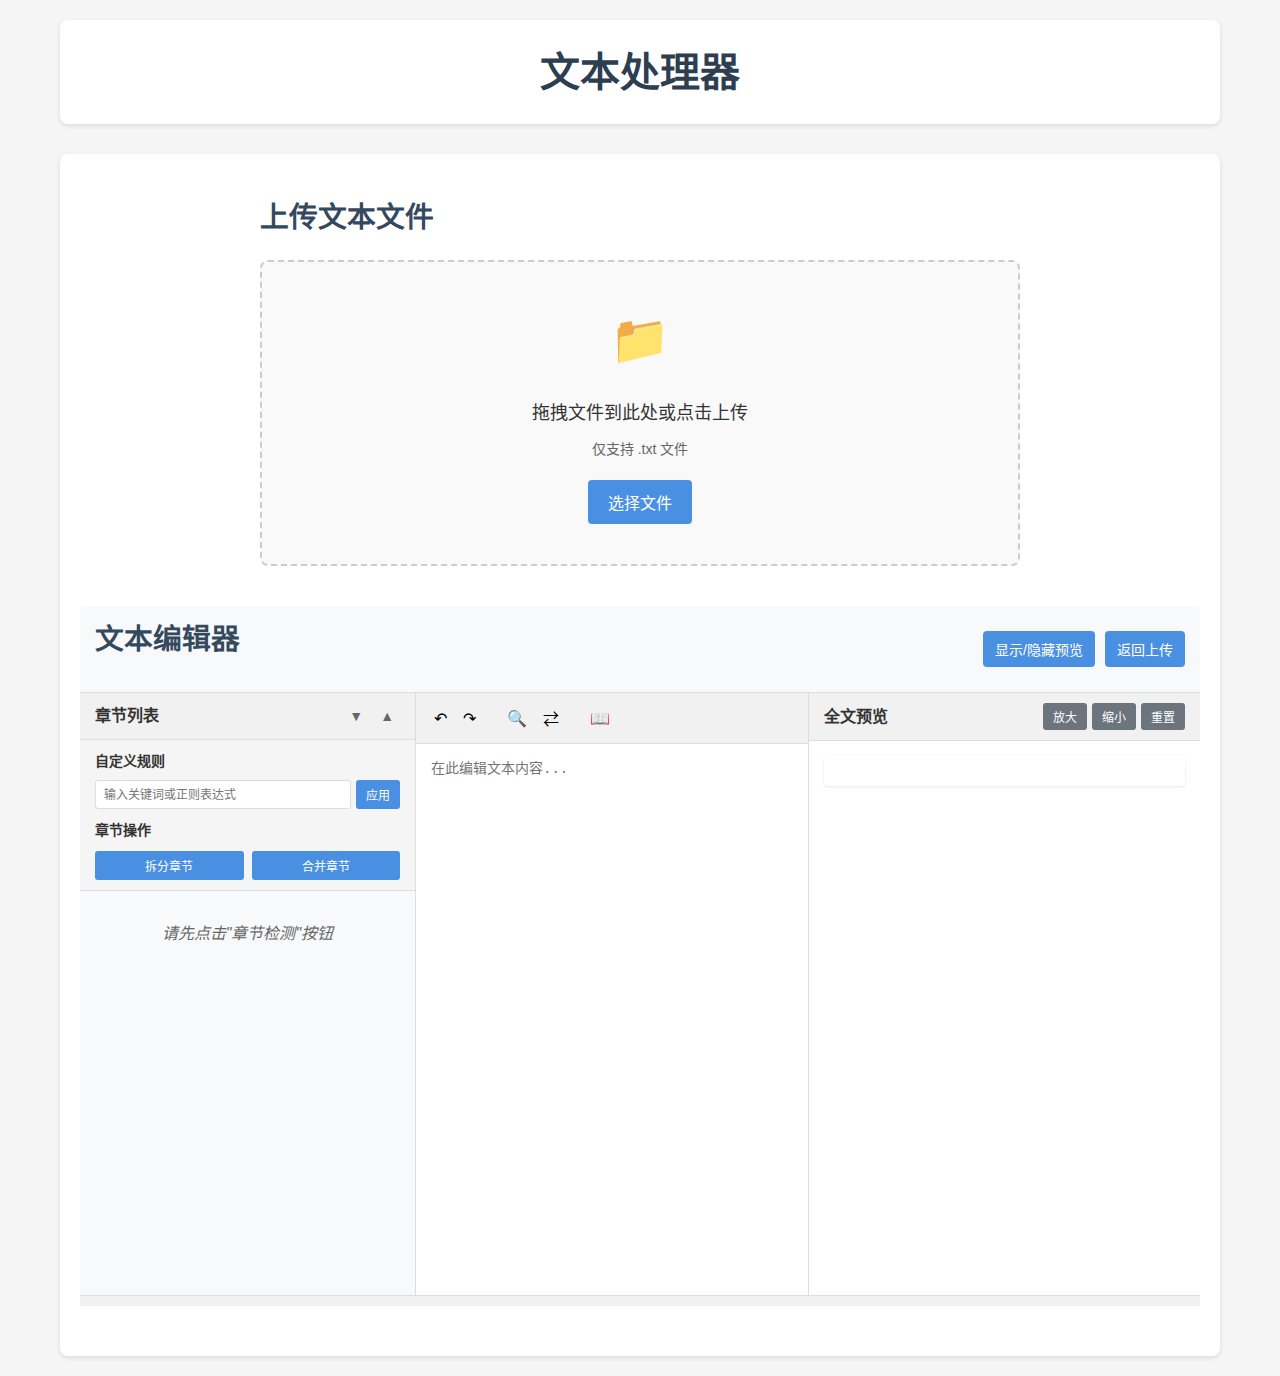
<file: index.html>
<!DOCTYPE html>
<html lang="zh-CN">

<head>
  <meta charset="UTF-8">
  <meta name="viewport" content="width=device-width, initial-scale=1.0">
  <title>文本处理器</title>
  <link rel="stylesheet" href="css/main.css">
  <link rel="stylesheet" href="css/upload.css">
  <link rel="stylesheet" href="css/editor.css">
</head>

<body>
  <div class="container">
    <header>
      <h1>文本处理器</h1>
    </header>

    <main>
      <section class="upload-section" id="uploadSection">
        <h2>上传文本文件</h2>

        <!-- 文件上传区域 -->
        <div class="upload-area" id="uploadArea">
          <div class="upload-content">
            <div class="upload-icon">📁</div>
            <p class="upload-text">拖拽文件到此处或点击上传</p>
            <p class="upload-hint">仅支持 .txt 文件</p>
            <input type="file" id="fileInput" accept=".txt" hidden>
            <button class="upload-button" id="uploadButton">选择文件</button>
          </div>
        </div>

        <!-- 错误提示 -->
        <div class="error-message" id="errorMessage"></div>

        <!-- 文件信息显示 -->
        <div class="file-info" id="fileInfo" hidden>
          <h3>文件信息</h3>
          <p>文件名: <span id="fileName"></span></p>
          <p>文件大小: <span id="fileSize"></span></p>
          <p>文件类型: <span id="fileType"></span></p>
          <button class="process-button" id="processButton">处理文件</button>
        </div>

        <!-- 进度条 -->
        <div class="progress-container" id="progressContainer" style="display: none;">
          <div class="progress-bar-container">
            <div class="progress-bar" id="progressBar"></div>
          </div>
          <div class="progress-text" id="progressText">处理中...</div>
        </div>
      </section>

      <!-- 编辑器区域 -->
      <section class="editor-section" id="editorSection" hidden>
        <div class="editor-header">
          <h2>文本编辑器</h2>
          <div class="editor-controls">
            <button class="control-button" id="togglePreviewButton">显示/隐藏预览</button>
            <button class="control-button" id="backToUploadButton">返回上传</button>
          </div>
        </div>

        <div class="editor-container">
          <!-- 在index.html文件中，找到章节列表面板的部分，添加以下内容 -->
          <!-- 左侧章节列表 -->
          <div class="chapter-list-pane" id="chapterListPane">
            <div class="chapter-list-header">
              <h3>章节列表</h3>
              <div class="chapter-list-controls">
                <button class="chapter-list-button" id="expandAllButton" title="展开全部">▼</button>
                <button class="chapter-list-button" id="collapseAllButton" title="折叠全部">▲</button>
              </div>
            </div>
            <!-- 任务4：手动分章工具 -->
            <div class="manual-chapter-tools">
              <div class="tool-section">
                <h4>自定义规则</h4>
                <div class="custom-rule-input">
                  <input type="text" id="customRuleInput" class="form-input" placeholder="输入关键词或正则表达式">
                  <button id="applyCustomRuleButton" class="tool-button">应用</button>
                </div>
              </div>
              <div class="tool-section">
                <h4>章节操作</h4>
                <div class="chapter-operation-buttons">
                  <button id="splitChapterButton" class="tool-button" title="在光标位置拆分章节">拆分章节</button>
                  <button id="mergeChaptersButton" class="tool-button" title="合并选中的章节">合并章节</button>
                </div>
              </div>
            </div>
            <div class="chapter-list-content" id="chapterListContent">
              <div class="chapter-list-loading" id="chapterListLoading">
                <p>请先点击"章节检测"按钮</p>
              </div>
              <ul class="chapter-list" id="chapterList" style="display: none;">
                <!-- 章节列表将通过JavaScript动态生成 -->
                <!-- 在index.html文件中，找到章节列表项的生成部分，修改为以下内容 -->
                <!-- 章节列表项将通过JavaScript动态生成，但需要确保包含以下元素 -->
                <li class="chapter-item" data-index="CHAPTER_INDEX">
                  <input type="checkbox" class="chapter-checkbox">
                  <span class="chapter-number">CHAPTER_NUMBER.</span>
                  <span class="chapter-title" id="chapter-title-CHAPTER_INDEX">CHAPTER_TITLE</span>
                  <input type="text" class="chapter-title-input" id="chapter-title-input-CHAPTER_INDEX"
                    value="CHAPTER_TITLE" style="display: none;">
                  <button class="chapter-edit-button" id="chapter-edit-CHAPTER_INDEX" title="编辑章节名">✏️</button>
                  <button class="chapter-delete-button" id="chapter-delete-CHAPTER_INDEX" title="删除章节">🗑️</button>
                  <span class="chapter-toggle">▼</span>
                </li>

              </ul>
            </div>
          </div>

          <!-- 中间编辑区 -->
          <div class="editor-pane" id="editorPane">
            <div class="editor-toolbar">
              <div class="toolbar-group">
                <button class="toolbar-button" id="undoButton" title="撤销">↶</button>
                <button class="toolbar-button" id="redoButton" title="重做">↷</button>
              </div>
              <div class="toolbar-group">
                <button class="toolbar-button" id="findButton" title="查找">🔍</button>
                <button class="toolbar-button" id="replaceButton" title="替换">⇄</button>
              </div>
              <div class="toolbar-group">
                <button class="toolbar-button" id="chapterDetectButton" title="章节检测">📖</button>
              </div>
            </div>
            <div class="editor-content">
              <textarea id="textEditor" placeholder="在此编辑文本内容..."></textarea>
            </div>
          </div>

          <!-- 右侧预览区 -->
          <div class="preview-pane" id="previewPane">
            <div class="preview-header">
              <h3>全文预览</h3>
              <div class="preview-controls">
                <button class="preview-button" id="zoomInButton">放大</button>
                <button class="preview-button" id="zoomOutButton">缩小</button>
                <button class="preview-button" id="resetZoomButton">重置</button>
              </div>
            </div>
            <div class="preview-content" id="previewContent">
              <div class="preview-text" id="previewText"></div>
            </div>
          </div>
        </div>

        <!-- 底部状态栏 -->
        <div class="status-bar">
          <div class="status-left">
            <span id="encodingInfo"></span>
            <span id="lineInfo"></span>
          </div>
          <div class="status-right">
            <span id="wordCount"></span>
          </div>
        </div>
      </section>
    </main>
  </div>

  <!-- 查找替换对话框 -->
  <div class="dialog" id="findReplaceDialog" hidden>
    <div class="dialog-content">
      <div class="dialog-header">
        <h3>查找与替换</h3>
        <button class="dialog-close" id="dialogClose">×</button>
      </div>
      <div class="dialog-body">
        <div class="form-group">
          <label for="findInput">查找内容:</label>
          <input type="text" id="findInput" class="form-input">
        </div>
        <div class="form-group">
          <label for="replaceInput">替换为:</label>
          <input type="text" id="replaceInput" class="form-input">
        </div>
        <div class="form-options">
          <label class="checkbox-label">
            <input type="checkbox" id="caseSensitive"> 区分大小写
          </label>
          <label class="checkbox-label">
            <input type="checkbox" id="wholeWord"> 全词匹配
          </label>
        </div>
      </div>
      <div class="dialog-footer">
        <button class="dialog-button" id="findNextButton">查找下一个</button>
        <button class="dialog-button" id="replaceNextButton">替换下一个</button>
        <button class="dialog-button" id="replaceAllButton">全部替换</button>
      </div>
    </div>
  </div>

  <script src="js/fileHandler.js"></script>
  <script src="js/chapterDetector.js"></script>
  <script src="js/editor.js"></script>
  <script src="js/app.js"></script>
</body>

</html>
</file>
<file: css/main.css>
/* 基本样式重置 */
* {
  margin: 0;
  padding: 0;
  box-sizing: border-box;
}

body {
  font-family: 'Segoe UI', Tahoma, Geneva, Verdana, sans-serif;
  line-height: 1.6;
  color: #333;
  background-color: #f5f5f5;
}

.container {
  max-width: 1200px;
  margin: 0 auto;
  padding: 20px;
}

header {
  text-align: center;
  margin-bottom: 30px;
  padding: 20px 0;
  background-color: #fff;
  border-radius: 8px;
  box-shadow: 0 2px 5px rgba(0, 0, 0, 0.1);
}

h1 {
  color: #2c3e50;
  font-size: 2.5rem;
}

h2 {
  color: #34495e;
  font-size: 1.8rem;
  margin-bottom: 20px;
}

main {
  background-color: #fff;
  border-radius: 8px;
  padding: 20px;
  box-shadow: 0 2px 5px rgba(0, 0, 0, 0.1);
}

section {
  margin-bottom: 30px;
}

/* 响应式设计 */
@media (max-width: 768px) {
  .container {
    padding: 10px;
  }

  h1 {
    font-size: 2rem;
  }

  h2 {
    font-size: 1.5rem;
  }

  .upload-area {
    padding: 30px 15px;
  }
}
</file>
<file: css/upload.css>
/* 文件上传区域样式 */
.upload-section {
  max-width: 800px;
  margin: 0 auto;
  padding: 20px;
}

.upload-area {
  border: 2px dashed #ccc;
  border-radius: 8px;
  padding: 40px 20px;
  text-align: center;
  transition: all 0.3s ease;
  cursor: pointer;
  background-color: #f9f9f9;
  margin-bottom: 20px;
}

.upload-area:hover {
  border-color: #4a90e2;
  background-color: #f0f7ff;
}

.upload-area.dragover {
  border-color: #4a90e2;
  background-color: #e6f0ff;
  transform: scale(1.02);
}

.upload-content {
  display: flex;
  flex-direction: column;
  align-items: center;
  gap: 10px;
}

.upload-icon {
  font-size: 48px;
  margin-bottom: 10px;
}

.upload-text {
  font-size: 18px;
  font-weight: 500;
  margin: 0;
}

.upload-hint {
  font-size: 14px;
  color: #666;
  margin: 0;
}

.upload-button {
  background-color: #4a90e2;
  color: white;
  border: none;
  padding: 10px 20px;
  border-radius: 4px;
  cursor: pointer;
  font-size: 16px;
  transition: background-color 0.3s;
  margin-top: 10px;
}

.upload-button:hover {
  background-color: #357abf;
}

/* 错误提示样式 */
.error-message {
  color: #e74c3c;
  background-color: #fadbd8;
  border: 1px solid #e74c3c;
  border-radius: 4px;
  padding: 10px;
  margin-top: 10px;
  display: none;
}

/* 文件信息样式 */
.file-info {
  background-color: #f8f9fa;
  border: 1px solid #ddd;
  border-radius: 4px;
  padding: 15px;
  margin-top: 20px;
}

.file-info h3 {
  margin-top: 0;
  color: #333;
}

.file-info p {
  margin: 8px 0;
}

.process-button {
  background-color: #2ecc71;
  color: white;
  border: none;
  padding: 10px 20px;
  border-radius: 4px;
  cursor: pointer;
  font-size: 16px;
  margin-top: 10px;
  transition: background-color 0.3s;
}

.process-button:hover {
  background-color: #27ae60;
}

/* 内容显示区域样式 */
.content-section {
  max-width: 800px;
  margin: 30px auto;
  padding: 20px;
}

.content-display {
  background-color: #f8f9fa;
  border: 1px solid #ddd;
  border-radius: 4px;
  padding: 15px;
  white-space: pre-wrap;
  font-family: monospace;
  max-height: 400px;
  overflow-y: auto;
}
</file>
<file: css/editor.css>
/* 编辑器区域样式 */
.editor-section {
  display: flex;
  flex-direction: column;
  height: calc(100vh - 200px);
  min-height: 600px;
}

/* 移动端菜单按钮 */
.mobile-menu-button {
  display: none;
  background: none;
  border: none;
  font-size: 20px;
  cursor: pointer;
  padding: 5px 10px;
  margin-right: 10px;
  color: #333;
}

@media (max-width: 768px) {
  .mobile-menu-button {
    display: block;
  }
}

/* 按钮动画效果 */
.control-button, .toolbar-button, .chapter-list-button {
  transition: all 0.2s ease-in-out;
  position: relative;
  overflow: hidden;
}

.control-button:active, .toolbar-button:active, .chapter-list-button:active {
  transform: scale(0.95);
}

.control-button::after, .toolbar-button::after, .chapter-list-button::after {
  content: '';
  position: absolute;
  top: 50%;
  left: 50%;
  width: 0;
  height: 0;
  border-radius: 50%;
  background: rgba(255, 255, 255, 0.3);
  transform: translate(-50%, -50%);
  transition: width 0.3s, height 0.3s;
}

.control-button:active::after, .toolbar-button:active::after, .chapter-list-button:active::after {
  width: 100px;
  height: 100px;
}

/* 加载动画 */
.loading-overlay {
  position: fixed;
  top: 0;
  left: 0;
  width: 100%;
  height: 100%;
  background: rgba(255, 255, 255, 0.8);
  display: flex;
  justify-content: center;
  align-items: center;
  z-index: 2000;
  display: none;
}

.loading-overlay.active {
  display: flex;
}

.loading-spinner {
  width: 50px;
  height: 50px;
  border: 5px solid #f3f3f3;
  border-top: 5px solid #4a90e2;
  border-radius: 50%;
  animation: spin 1s linear infinite;
}

@keyframes spin {
  0% { transform: rotate(0deg); }
  100% { transform: rotate(360deg); }
}

/* 消息提示 */
.message-toast {
  position: fixed;
  top: 20px;
  right: 20px;
  padding: 12px 20px;
  border-radius: 4px;
  color: white;
  z-index: 2000;
  max-width: 300px;
  box-shadow: 0 2px 10px rgba(0, 0, 0, 0.2);
  animation: slideIn 0.3s ease-out;
}

.message-toast.success {
  background-color: #4caf50;
}

.message-toast.warning {
  background-color: #ff9800;
}

.message-toast.error {
  background-color: #f44336;
}

.message-toast.info {
  background-color: #2196f3;
}

@keyframes slideIn {
  from {
    transform: translateX(100%);
    opacity: 0;
  }
  to {
    transform: translateX(0);
    opacity: 1;
  }
}

/* 阅读模式样式 */
.reading-mode .editor-toolbar {
  display: none !important;
}

.reading-mode .editor-content {
  border: none !important;
}

.reading-mode #textEditor {
  background-color: var(--reading-bg-color, #f8f9fa);
  color: var(--reading-text-color, #333333);
  font-family: var(--reading-font-family, 'Microsoft YaHei', sans-serif);
  font-size: var(--reading-font-size, 16px);
  line-height: var(--reading-line-height, 1.6);
  border: none;
  box-shadow: none;
}

.reading-mode .preview-text {
  background-color: var(--reading-bg-color, #f8f9fa);
  color: var(--reading-text-color, #333333);
  font-family: var(--reading-font-family, 'Microsoft YaHei', sans-serif);
  font-size: var(--reading-font-size, 16px);
  line-height: var(--reading-line-height, 1.6);
  padding: 20px;
}

/* 滚动同步高亮 */
.chapter-item.highlighted {
  background-color: #e3f2fd !important;
  border-left-color: #2196f3 !important;
  font-weight: bold;
}

.chapter-item.highlighted .chapter-number {
  color: #1976d2 !important;
}

.editor-header {
  display: flex;
  justify-content: space-between;
  align-items: center;
  padding: 10px 15px;
  background-color: #f8f9fa;
  border-bottom: 1px solid #ddd;
  border-radius: 4px 4px 0 0;
}

.editor-controls {
  display: flex;
  gap: 10px;
}

.control-button {
  background-color: #4a90e2;
  color: white;
  border: none;
  padding: 8px 12px;
  border-radius: 4px;
  cursor: pointer;
  font-size: 14px;
  transition: background-color 0.3s;
}

.control-button:hover {
  background-color: #357abf;
}

.editor-container {
  display: flex;
  flex: 1;
  overflow: hidden;
}

/* 左侧编辑区样式 */
.editor-pane {
  flex: 1;
  display: flex;
  flex-direction: column;
  border-right: 1px solid #ddd;
  background-color: #fff;
}

.editor-toolbar {
  display: flex;
  padding: 8px 10px;
  background-color: #f1f1f1;
  border-bottom: 1px solid #ddd;
}

.toolbar-group {
  display: flex;
  margin-right: 15px;
}

.toolbar-button {
  background: none;
  border: none;
  padding: 5px 8px;
  cursor: pointer;
  font-size: 16px;
  border-radius: 3px;
  transition: background-color 0.2s;
}

.toolbar-button:hover {
  background-color: #ddd;
}

.toolbar-button:active {
  background-color: #ccc;
}

.editor-content {
  flex: 1;
  padding: 0;
  overflow: hidden;
}

#textEditor {
  width: 100%;
  height: 100%;
  border: none;
  padding: 15px;
  font-family: 'Consolas', 'Monaco', 'Courier New', monospace;
  font-size: 14px;
  line-height: 1.5;
  resize: none;
  outline: none;
  background-color: #fff;
  color: #333;
}

/* 右侧预览区样式 */
.preview-pane {
  flex: 1;
  display: flex;
  flex-direction: column;
  background-color: #f9f9f9;
}

.preview-header {
  display: flex;
  justify-content: space-between;
  align-items: center;
  padding: 10px 15px;
  background-color: #f1f1f1;
  border-bottom: 1px solid #ddd;
}

.preview-header h3 {
  margin: 0;
  font-size: 16px;
}

.preview-controls {
  display: flex;
  gap: 5px;
}

.preview-button {
  background-color: #6c757d;
  color: white;
  border: none;
  padding: 5px 10px;
  border-radius: 3px;
  cursor: pointer;
  font-size: 12px;
  transition: background-color 0.3s;
}

.preview-button:hover {
  background-color: #5a6268;
}

.preview-content {
  flex: 1;
  overflow: auto;
  padding: 15px;
}

.preview-text {
  font-family: 'Consolas', 'Monaco', 'Courier New', monospace;
  font-size: 14px;
  line-height: 1.6;
  white-space: pre-wrap;
  word-wrap: break-word;
  background-color: #fff;
  padding: 15px;
  border-radius: 4px;
  box-shadow: 0 1px 3px rgba(0, 0, 0, 0.1);
}

/* 状态栏样式 */
.status-bar {
  display: flex;
  justify-content: space-between;
  padding: 5px 15px;
  background-color: #f1f1f1;
  border-top: 1px solid #ddd;
  font-size: 12px;
  color: #666;
}

.status-left,
.status-right {
  display: flex;
  gap: 15px;
}

/* 对话框样式 */
.dialog {
  position: fixed;
  top: 0;
  left: 0;
  width: 100%;
  height: 100%;
  background-color: rgba(0, 0, 0, 0.5);
  display: none;
  justify-content: center;
  align-items: center;
  z-index: 1000;
}

.dialog:not([hidden]) {
  display: flex;
}

.dialog-content {
  background-color: #fff;
  border-radius: 5px;
  width: 400px;
  max-width: 90%;
  box-shadow: 0 2px 10px rgba(0, 0, 0, 0.2);
}

.dialog-header {
  display: flex;
  justify-content: space-between;
  align-items: center;
  padding: 10px 15px;
  border-bottom: 1px solid #ddd;
}

.dialog-header h3 {
  margin: 0;
}

.dialog-close {
  background: none;
  border: none;
  font-size: 20px;
  cursor: pointer;
  color: #666;
}

.dialog-body {
  padding: 15px;
}

.form-group {
  margin-bottom: 15px;
}

.form-group label {
  display: block;
  margin-bottom: 5px;
  font-weight: 500;
}

.form-input {
  width: 100%;
  padding: 8px;
  border: 1px solid #ddd;
  border-radius: 4px;
  font-size: 14px;
}

.form-options {
  margin-top: 10px;
}

.checkbox-label {
  display: block;
  margin-bottom: 5px;
  font-size: 14px;
}

.dialog-footer {
  display: flex;
  justify-content: flex-end;
  gap: 10px;
  padding: 10px 15px;
  border-top: 1px solid #ddd;
}

.dialog-button {
  padding: 6px 12px;
  border: 1px solid #ddd;
  border-radius: 4px;
  background-color: #f8f9fa;
  cursor: pointer;
  font-size: 14px;
}

.dialog-button:hover {
  background-color: #e9ecef;
}

/* 章节列表样式 */
.chapter-list {
  background-color: #f8f9fa;
  border: 1px solid #ddd;
  border-radius: 4px;
  padding: 15px;
  margin-bottom: 15px;
}

.chapter-list h3 {
  margin-top: 0;
  margin-bottom: 10px;
  color: #333;
}

.chapter-list ul {
  list-style-type: none;
  padding-left: 0;
  margin: 0;
}

.chapter-list li {
  padding: 5px 10px;
  border-radius: 3px;
  cursor: pointer;
  transition: background-color 0.2s;
}

.chapter-list li:hover {
  background-color: #e9ecef;
}

/* 章节标题高亮样式 */
.chapter-title {
  background-color: #fff3cd;
  padding: 2px 4px;
  border-radius: 3px;
  font-weight: bold;
}

/* 响应式设计 */
@media (max-width: 768px) {
  .editor-container {
    flex-direction: column;
  }

  .editor-pane {
    border-right: none;
    border-bottom: 1px solid #ddd;
  }

  .preview-pane {
    min-height: 300px;
  }
}

/* 在editor.css文件末尾添加以下代码 */

/* 章节列表面板样式 - 任务3 */
.chapter-list-pane {
  width: 30%;
  min-width: 200px;
  max-width: 400px;
  display: flex;
  flex-direction: column;
  background-color: #f8f9fa;
  border-right: 1px solid #ddd;
  overflow: hidden;
}

/* 内容区域样式 */
.editor-pane {
  flex: 1;
  display: flex;
  flex-direction: column;
  background-color: #fff;
}

/* 预览区域样式 */
.preview-pane {
  flex: 1;
  display: flex;
  flex-direction: column;
  background-color: #fff;
}

.chapter-list-header {
  display: flex;
  justify-content: space-between;
  align-items: center;
  padding: 10px 15px;
  background-color: #f1f1f1;
  border-bottom: 1px solid #ddd;
}

.chapter-list-header h3 {
  margin: 0;
  font-size: 16px;
  color: #333;
}

.chapter-list-controls {
  display: flex;
  gap: 5px;
}

.chapter-list-button {
  background: none;
  border: none;
  cursor: pointer;
  font-size: 14px;
  color: #666;
  padding: 3px 6px;
  border-radius: 3px;
  transition: background-color 0.2s;
}

.chapter-list-button:hover {
  background-color: #ddd;
}

.chapter-list-content {
  flex: 1;
  overflow: auto;
  padding: 10px 0;
}

.chapter-list-loading {
  text-align: center;
  padding: 20px;
  color: #666;
  font-style: italic;
}

.chapter-list {
  list-style-type: none;
  padding: 0;
  margin: 0;
}

.chapter-item {
  padding: 8px 15px;
  cursor: pointer;
  transition: background-color 0.2s;
  border-left: 3px solid transparent;
  display: flex;
  align-items: center;
}

.chapter-item:hover {
  background-color: #e9ecef;
}

.chapter-item.active {
  background-color: #e3f2fd;
  border-left-color: #2196f3;
}

.chapter-number {
  margin-right: 8px;
  font-weight: bold;
  color: #2196f3;
  min-width: 25px;
}

.chapter-title {
  flex: 1;
  overflow: hidden;
  text-overflow: ellipsis;
  white-space: nowrap;
}

.chapter-toggle {
  margin-left: 5px;
  font-size: 12px;
  color: #666;
  cursor: pointer;
  transition: transform 0.2s;
}

.chapter-toggle.collapsed {
  transform: rotate(-90deg);
}

.chapter-sub-list {
  list-style-type: none;
  padding-left: 20px;
  margin: 0;
  background-color: #f5f5f5;
  display: none;
}

.chapter-sub-list.expanded {
  display: block;
}

.sub-chapter-item {
  padding: 6px 10px;
  cursor: pointer;
  transition: background-color 0.2s;
  border-left: 2px solid transparent;
}

.sub-chapter-item:hover {
  background-color: #e9ecef;
}

.sub-chapter-item.active {
  background-color: #e3f2fd;
  border-left-color: #2196f3;
}

/* 调整编辑器面板宽度 - 任务3 */
.editor-pane {
  flex: 2;
  min-width: 300px;
}

/* 调整预览面板宽度 - 任务3 */
.preview-pane {
  flex: 2;
  min-width: 300px;
}

/* 响应式设计调整 - 任务3 */
@media (max-width: 1024px) {
  .chapter-list-pane {
    width: 30%;
    min-width: 180px;
  }
}

/* 移动端布局 */
@media (max-width: 768px) {
  .editor-container {
    flex-direction: column;
  }

  /* 桌面端布局：左侧章节列表30% + 右侧内容区70% */
  .chapter-list-pane {
    width: 30%;
    min-width: 200px;
    max-width: 400px;
    display: flex;
    flex-direction: column;
    background-color: #f8f9fa;
    border-right: 1px solid #ddd;
    overflow: hidden;
  }

  .editor-pane {
    flex: 1;
    display: flex;
    flex-direction: column;
    background-color: #fff;
  }

  .preview-pane {
    flex: 1;
    display: flex;
    flex-direction: column;
    background-color: #fff;
  }

  /* 移动端：默认隐藏章节列表 */
  .chapter-list-pane {
    position: fixed;
    top: 0;
    left: -100%;
    width: 100%;
    height: 100%;
    max-width: none;
    z-index: 1000;
    background-color: #f8f9fa;
    border-right: none;
    transition: left 0.3s ease-in-out;
    overflow-y: auto;
  }

  /* 移动端：章节列表显示状态 */
  .chapter-list-pane.mobile-open {
    left: 0;
  }

  /* 移动端：章节列表遮罩 */
  .chapter-list-overlay {
    position: fixed;
    top: 0;
    left: 0;
    width: 100%;
    height: 100%;
    background-color: rgba(0, 0, 0, 0.5);
    z-index: 999;
    display: none;
  }

  .chapter-list-overlay.active {
    display: block;
  }

  /* 移动端：内容区域占满宽度 */
  .editor-pane {
    width: 100%;
    border-right: none;
    border-bottom: none;
  }

  .preview-pane {
    width: 100%;
  }

  /* 移动端：编辑器工具栏调整 */
  .editor-toolbar {
    flex-wrap: wrap;
    gap: 5px;
  }

  .toolbar-group {
    margin-right: 10px;
    margin-bottom: 5px;
  }

  .toolbar-button {
    padding: 4px 6px;
    font-size: 14px;
  }
}

/* 在editor.css文件末尾添加以下代码 */

/* 任务4：手动分章工具样式 */
.manual-chapter-tools {
  padding: 10px 15px;
  border-bottom: 1px solid #ddd;
  background-color: #f5f5f5;
}

.tool-section {
  margin-bottom: 10px;
}

.tool-section:last-child {
  margin-bottom: 0;
}

.tool-section h4 {
  margin: 0 0 8px 0;
  font-size: 14px;
  color: #333;
}

.custom-rule-input {
  display: flex;
  gap: 5px;
}

.custom-rule-input .form-input {
  flex: 1;
  padding: 6px 8px;
  border: 1px solid #ddd;
  border-radius: 3px;
  font-size: 12px;
}

.tool-button {
  background-color: #4a90e2;
  color: white;
  border: none;
  padding: 6px 10px;
  border-radius: 3px;
  cursor: pointer;
  font-size: 12px;
  transition: background-color 0.2s;
}

.tool-button:hover {
  background-color: #357abf;
}

.tool-button:active {
  background-color: #2968a8;
}

.tool-button:disabled {
  background-color: #cccccc;
  cursor: not-allowed;
}

.chapter-operation-buttons {
  display: flex;
  gap: 5px;
}

/* 章节选中状态样式 */
.chapter-item.selected {
  background-color: #e3f2fd;
  border-left-color: #2196f3;
}

.sub-chapter-item.selected {
  background-color: #e3f2fd;
  border-left-color: #2196f3;
}

/* 章节操作提示 */
.chapter-operation-hint {
  padding: 5px 10px;
  background-color: #fff3cd;
  border: 1px solid #ffeeba;
  border-radius: 3px;
  margin-bottom: 10px;
  font-size: 12px;
  color: #856404;
}

/* 章节拆分标记 */
.chapter-split-marker {
  border-top: 2px dashed #2196f3;
  margin: 10px 0;
  position: relative;
}

.chapter-split-marker::before {
  content: "拆分点";
  position: absolute;
  top: -10px;
  left: 10px;
  background-color: #2196f3;
  color: white;
  padding: 2px 5px;
  border-radius: 3px;
  font-size: 10px;
}

/* 响应式设计调整 */
@media (max-width: 768px) {
  .manual-chapter-tools {
    padding: 8px 10px;
  }

  .custom-rule-input {
    flex-direction: column;
  }

  .chapter-operation-buttons {
    flex-direction: column;
  }
}

/* 在editor.css文件末尾添加以下代码 */

/* 任务1：章节基础编辑样式 */
.chapter-edit-button,
.chapter-delete-button {
  background: none;
  border: none;
  cursor: pointer;
  font-size: 14px;
  margin-left: 5px;
  padding: 2px;
  border-radius: 3px;
  transition: background-color 0.2s;
  opacity: 0.7;
}

.chapter-item:hover .chapter-edit-button,
.chapter-item:hover .chapter-delete-button {
  opacity: 1;
}

.chapter-edit-button:hover {
  background-color: #e3f2fd;
}

.chapter-delete-button:hover {
  background-color: #ffebee;
}

.chapter-title-input {
  flex: 1;
  padding: 2px 5px;
  border: 1px solid #2196f3;
  border-radius: 3px;
  font-size: 14px;
  font-family: inherit;
  outline: none;
}

.chapter-title-input:focus {
  border-color: #1976d2;
  box-shadow: 0 0 0 2px rgba(33, 150, 243, 0.2);
}

/* 章节删除确认对话框 */
.chapter-delete-dialog {
  position: fixed;
  top: 0;
  left: 0;
  width: 100%;
  height: 100%;
  background-color: rgba(0, 0, 0, 0.5);
  display: flex;
  justify-content: center;
  align-items: center;
  z-index: 1000;
}

.chapter-delete-dialog-content {
  background-color: #fff;
  border-radius: 5px;
  width: 300px;
  max-width: 90%;
  box-shadow: 0 2px 10px rgba(0, 0, 0, 0.2);
  padding: 20px;
}

.chapter-delete-dialog-header {
  margin-bottom: 15px;
}

.chapter-delete-dialog-header h3 {
  margin: 0;
  color: #d32f2f;
}

.chapter-delete-dialog-body {
  margin-bottom: 20px;
  color: #333;
}

.chapter-delete-dialog-footer {
  display: flex;
  justify-content: flex-end;
  gap: 10px;
}

.chapter-delete-dialog-button {
  padding: 6px 12px;
  border: 1px solid #ddd;
  border-radius: 4px;
  background-color: #f8f9fa;
  cursor: pointer;
  font-size: 14px;
}

.chapter-delete-dialog-button.confirm {
  background-color: #d32f2f;
  color: white;
  border-color: #d32f2f;
}

.chapter-delete-dialog-button.confirm:hover {
  background-color: #b71c1c;
}

.chapter-delete-dialog-button.cancel:hover {
  background-color: #e9ecef;
}

/* 章节编辑状态指示器 */
.chapter-item.editing {
  background-color: #e3f2fd;
  border-left-color: #2196f3;
}

/* 响应式设计调整 */
@media (max-width: 768px) {

  .chapter-edit-button,
  .chapter-delete-button {
    font-size: 12px;
    margin-left: 3px;
  }

  .chapter-title-input {
    font-size: 12px;
  }
}

/* 在editor.css文件末尾添加以下代码 */

/* 任务2：内容优化工具样式 */
.content-optimization-tools {
  padding: 10px 15px;
  border-bottom: 1px solid #ddd;
  background-color: #f5f5f5;
}

.tool-section {
  margin-bottom: 10px;
}

.tool-section:last-child {
  margin-bottom: 0;
}

.tool-section h4 {
  margin: 0 0 8px 0;
  font-size: 14px;
  color: #333;
}

.tool-options {
  display: flex;
  align-items: center;
  gap: 10px;
}

.tool-option {
  display: flex;
  align-items: center;
  gap: 5px;
}

.tool-option label {
  font-size: 12px;
  color: #666;
}

.tool-option input[type="checkbox"] {
  margin: 0;
}

/* 章节字数统计样式 */
.chapter-word-count {
  font-size: 11px;
  color: #666;
  margin-left: 5px;
}

/* 状态栏字数统计样式 */
.word-count-info {
  display: flex;
  align-items: center;
  gap: 10px;
}

.word-count-item {
  display: flex;
  align-items: center;
  gap: 3px;
}

.word-count-label {
  font-size: 11px;
  color: #666;
}

.word-count-value {
  font-weight: bold;
  font-size: 11px;
  color: #333;
}

/* 缩进优化预览 */
.indent-preview {
  margin-top: 5px;
  padding: 5px;
  background-color: #fff;
  border: 1px solid #ddd;
  border-radius: 3px;
  font-family: 'Consolas', 'Monaco', 'Courier New', monospace;
  font-size: 12px;
  white-space: pre-wrap;
  max-height: 100px;
  overflow-y: auto;
}

/* 响应式设计调整 */
@media (max-width: 768px) {
  .content-optimization-tools {
    padding: 8px 10px;
  }

  .tool-options {
    flex-direction: column;
    align-items: flex-start;
  }
}

/* 在editor.css文件末尾添加以下代码 */

/* 任务1：本地保存功能样式 */

/* 文档管理界面样式 */
.document-manager-section {
  padding: 20px;
  max-width: 1200px;
  margin: 0 auto;
}

.document-manager-section h2 {
  margin-bottom: 20px;
  color: #333;
  text-align: center;
}

.document-manager-controls {
  display: flex;
  gap: 10px;
  margin-bottom: 20px;
  justify-content: center;
  flex-wrap: wrap;
}

.document-list {
  background-color: #fff;
  border: 1px solid #ddd;
  border-radius: 5px;
  overflow: hidden;
}

.document-list-loading {
  padding: 40px 20px;
  text-align: center;
  color: #666;
  font-style: italic;
}

.document-list-content {
  overflow-x: auto;
}

.document-table {
  width: 100%;
  border-collapse: collapse;
}

.document-table th {
  background-color: #f8f9fa;
  padding: 12px 15px;
  text-align: left;
  font-weight: 600;
  color: #333;
  border-bottom: 1px solid #ddd;
}

.document-table td {
  padding: 10px 15px;
  border-bottom: 1px solid #f0f0f0;
}

.document-table tr:hover {
  background-color: #f8f9fa;
}

.document-name {
  font-weight: 500;
  color: #333;
}

.document-upload-time,
.document-last-edit,
.document-chapter-count {
  color: #666;
  font-size: 14px;
}

.document-actions {
  white-space: nowrap;
}

.action-button {
  padding: 6px 12px;
  border: none;
  border-radius: 3px;
  cursor: pointer;
  font-size: 12px;
  margin-right: 5px;
  transition: background-color 0.2s;
}

.action-button.edit-button {
  background-color: #4a90e2;
  color: white;
}

.action-button.edit-button:hover {
  background-color: #357abf;
}

.action-button.delete-button {
  background-color: #dc3545;
  color: white;
}

.action-button.delete-button:hover {
  background-color: #c82333;
}

.document-list-empty {
  padding: 40px 20px;
  text-align: center;
  color: #666;
}

.document-list-empty p {
  margin: 0;
  font-size: 16px;
}

/* 自动保存按钮状态 */
.toolbar-button.active {
  background-color: #4a90e2;
  color: white;
}

.toolbar-button.active:hover {
  background-color: #357abf;
}

/* 保存状态指示器 */
.save-status {
  position: fixed;
  top: 20px;
  right: 20px;
  padding: 10px 15px;
  border-radius: 5px;
  font-size: 14px;
  z-index: 1000;
  box-shadow: 0 2px 10px rgba(0, 0, 0, 0.1);
  transition: opacity 0.3s;
}

.save-status.saving {
  background-color: #fff3cd;
  color: #856404;
  border: 1px solid #ffeeba;
}

.save-status.success {
  background-color: #d4edda;
  color: #155724;
  border: 1px solid #c3e6cb;
}

.save-status.error {
  background-color: #f8d7da;
  color: #721c24;
  border: 1px solid #f5c6cb;
}

/* 文档信息显示 */
.document-info {
  display: flex;
  align-items: center;
  gap: 15px;
  padding: 10px 15px;
  background-color: #f8f9fa;
  border-bottom: 1px solid #ddd;
  font-size: 14px;
}

.document-info-item {
  display: flex;
  align-items: center;
  gap: 5px;
}

.document-info-label {
  color: #666;
  font-weight: 500;
}

.document-info-value {
  color: #333;
}

/* 响应式设计调整 */
@media (max-width: 768px) {
  .document-manager-section {
    padding: 10px;
  }

  .document-manager-controls {
    flex-direction: column;
    align-items: center;
  }

  .document-table {
    font-size: 12px;
  }

  .document-table th,
  .document-table td {
    padding: 8px 10px;
  }

  .action-button {
    padding: 4px 8px;
    font-size: 11px;
    margin-right: 3px;
  }

  .document-info {
    flex-direction: column;
    align-items: flex-start;
    gap: 5px;
  }
}

@media (max-width: 480px) {
  .document-table {
    font-size: 11px;
  }

  .document-table th:nth-child(2),
  .document-table td:nth-child(2),
  .document-table th:nth-child(3),
  .document-table td:nth-child(3) {
    display: none;
  }
}

/* 章节选中状态样式 */
.chapter-item.selected {
  background-color: #e3f2fd !important;
  border-left: 3px solid #2196f3;
}

.chapter-item.selected .chapter-title {
  font-weight: bold;
  color: #1976d2;
}

.chapter-checkbox {
  margin-right: 8px;
  width: 16px;
  height: 16px;
  cursor: pointer;
}

.chapter-checkbox:checked {
  accent-color: #2196f3;
}

/* 合并章节按钮状态 */
.tool-button:disabled {
  background-color: #ccc !important;
  cursor: not-allowed !important;
  opacity: 0.6;
}

.tool-button:disabled:hover {
  background-color: #ccc !important;
}

/* 章节操作按钮组样式 */
.chapter-operation-buttons {
  display: flex;
  gap: 8px;
  margin-top: 10px;
}

.chapter-operation-buttons .tool-button {
  flex: 1;
  padding: 6px 10px;
  font-size: 12px;
}

/* 章节折叠/展开样式 */
.chapter-item.expanded {
  background-color: #f8f9fa;
}

.chapter-item.expanded .chapter-toggle {
  transform: rotate(0deg);
}

.chapter-toggle {
  cursor: pointer;
  font-size: 12px;
  margin-left: auto;
  padding: 2px 5px;
  transition: transform 0.2s;
}

.chapter-toggle:hover {
  background-color: #e9ecef;
  border-radius: 2px;
}

.chapter-sub-list {
  margin-left: 20px;
  margin-top: 5px;
  border-left: 2px solid #e9ecef;
  padding-left: 10px;
}

.sub-chapter-item {
  padding: 3px 8px;
  margin: 2px 0;
  cursor: pointer;
  font-size: 12px;
  color: #666;
  border-radius: 3px;
}

.sub-chapter-item:hover {
  background-color: #e3f2fd;
  color: #1976d2;
}

/* 章节编辑状态样式 */
.chapter-item.editing {
  background-color: #fff3cd !important;
  border-left: 3px solid #ffc107;
}

.chapter-title-input {
  border: 1px solid #ccc;
  border-radius: 3px;
  padding: 2px 5px;
  font-size: 12px;
  width: 150px;
  margin-right: 5px;
}

.chapter-title-input:focus {
  outline: none;
  border-color: #2196f3;
  box-shadow: 0 0 0 2px rgba(33, 150, 243, 0.2);
}

/* 章节活动状态样式 */
.chapter-item.active {
  background-color: #e8f5e8 !important;
  border-left: 3px solid #4caf50;
}

.chapter-item.active .chapter-title {
  color: #2e7d32;
  font-weight: bold;
}

/* 测试结果样式 */
.test-section {
  margin: 20px 0;
  padding: 15px;
  border: 1px solid #ddd;
  border-radius: 4px;
  background-color: #f9f9f9;
}

.test-results {
  margin-top: 15px;
  padding: 10px;
  border: 1px solid #eee;
  border-radius: 4px;
  background-color: #fff;
  max-height: 300px;
  overflow-y: auto;
}

.test-pass {
  color: #4caf50;
}

.test-fail {
  color: #f44336;
}
</file>
